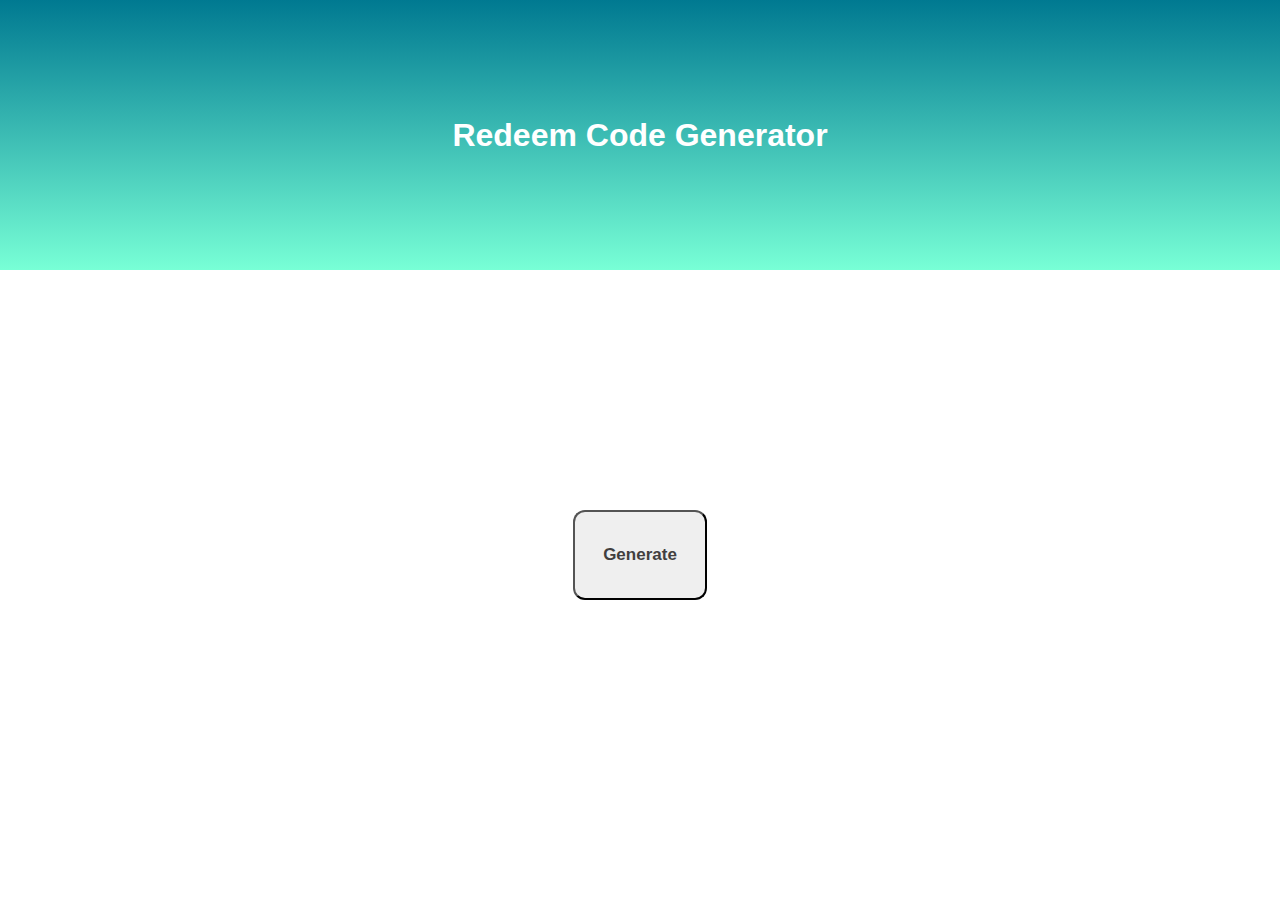
<file: index.html>
<!DOCTYPE html>
<html lang="en">
<head>
    <meta charset="UTF-8">
    <meta name="viewport" content="width=device-width, initial-scale=1.0">
    <title>Redeem Code Generator</title>
    <link rel="stylesheet" href="style.css">
</head>
<body>
    
    <div class="container">
        <h1>Redeem Code Generator</h1>
        <button class="btn"><a href="https://youtu.be/dQw4w9WgXcQ">Generate</a></button>
    </div>    

</body>
</html>
</file>
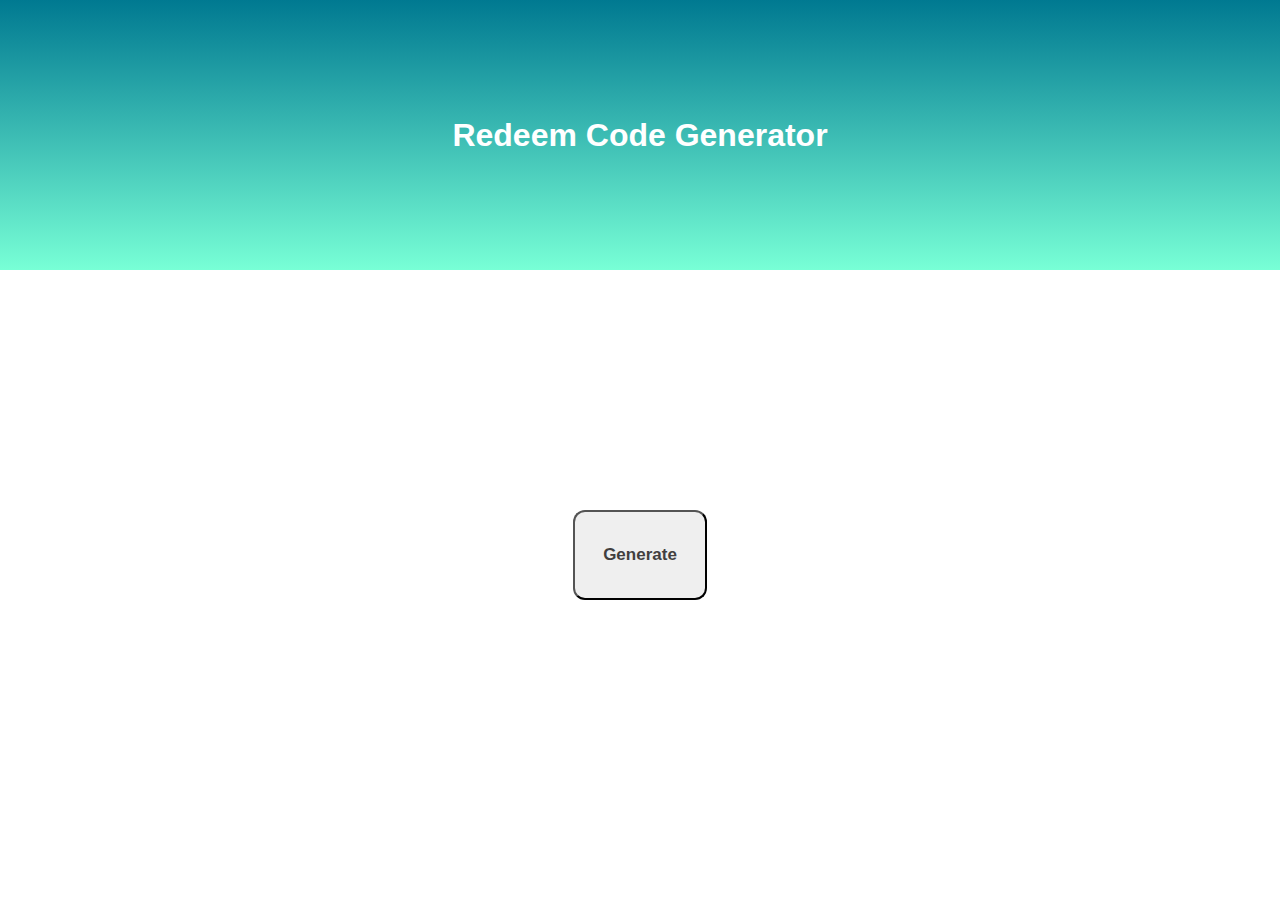
<file: index2.html>
<!DOCTYPE html>
<html lang="en">
<head>
    <meta charset="UTF-8">
    <meta name="viewport" content="width=device-width, initial-scale=1.0">
    <title>Redeem Code Generator</title>
    <link rel="stylesheet" href="style1.css">
</head>
<body>
    
    <div class="container">
        <h1>Redeem Code Generator</h1>
        <button class="btn"><a href="https://youtu.be/dQw4w9WgXcQ">Generate</a></button>
    </div>    

</body>
</html>
</file>
<file: style.css>
* {
    margin: 0;
    padding: 0;
    box-sizing: border-box;
    font-family: 'Poppins', sans-serif;
}


.container {
    display: flex;
    flex-direction: column;
    align-items: center;
    justify-content: center;
    height: 100vh;
    background: linear-gradient(#007991, #78FFD6);
    color: #fff;
    padding: 20px;
    text-align: center;
    height: 30vh;
}

.btn {
    margin-top: 20px;
}

.btn {
    display: flex;
    align-items: center;
    justify-content: center;
    height: 10vh;
    text-decoration: none;
    border-radius: 12px;
    position: absolute;
    bottom: 300px;
}

.btn a:hover {
    color: rgb(0, 0, 0);
}

.btn a {
    display: block;
    width: 100%;
    border: none;
    padding: 14px 28px;
    font-size: 16px;
    cursor: pointer;
    text-align: center;
    text-decoration: none;
    color: #423f3f;
    border-radius: 5px;
    font-weight: 700;
    font-size: 17px
}

/* Media Queries for Responsive Design */
@media screen and (min-width: 576px) {
    .container {
        padding: 40px; /* Adjust padding for small screens */
    }

    .btn {
        margin-top: 30px; /* Adjust margin for small screens */
    }
}

@media screen and (min-width: 768px) {
    .container {
        padding: 50px; /* Adjust padding for medium screens */
    }

    .btn {
        margin-top: 40px; /* Adjust margin for medium screens */
    }
}

@media screen and (min-width: 992px) {
    .container {
        padding: 60px; /* Adjust padding for large screens */
    }

    .btn {
        margin-top: 50px; /* Adjust margin for large screens */
    }
}
</file>
<file: style1.css>
* {
    margin: 0;
    padding: 0;
    box-sizing: border-box;
    font-family: 'Poppins', sans-serif;
}


.container {
    display: flex;
    flex-direction: column;
    align-items: center;
    justify-content: center;
    height: 100vh;
    background: linear-gradient(#007991, #78FFD6);
    color: #fff;
    padding: 20px;
    text-align: center;
    height: 30vh;
}

.btn {
    margin-top: 20px;
}

.btn {
    display: flex;
    align-items: center;
    justify-content: center;
    height: 10vh;
    text-decoration: none;
    border-radius: 12px;
    position: absolute;
    bottom: 300px;
}

.btn a:hover {
    color: rgb(0, 0, 0);
}

.btn a {
    display: block;
    width: 100%;
    border: none;
    padding: 14px 28px;
    font-size: 16px;
    cursor: pointer;
    text-align: center;
    text-decoration: none;
    color: #423f3f;
    border-radius: 5px;
    font-weight: 700;
    font-size: 17px
}

/* Media Queries for Responsive Design */
@media screen and (min-width: 576px) {
    .container {
        padding: 40px; /* Adjust padding for small screens */
    }

    .btn {
        margin-top: 30px; /* Adjust margin for small screens */
    }
}

@media screen and (min-width: 768px) {
    .container {
        padding: 50px; /* Adjust padding for medium screens */
    }

    .btn {
        margin-top: 40px; /* Adjust margin for medium screens */
    }
}

@media screen and (min-width: 992px) {
    .container {
        padding: 60px; /* Adjust padding for large screens */
    }

    .btn {
        margin-top: 50px; /* Adjust margin for large screens */
    }
}
</file>
